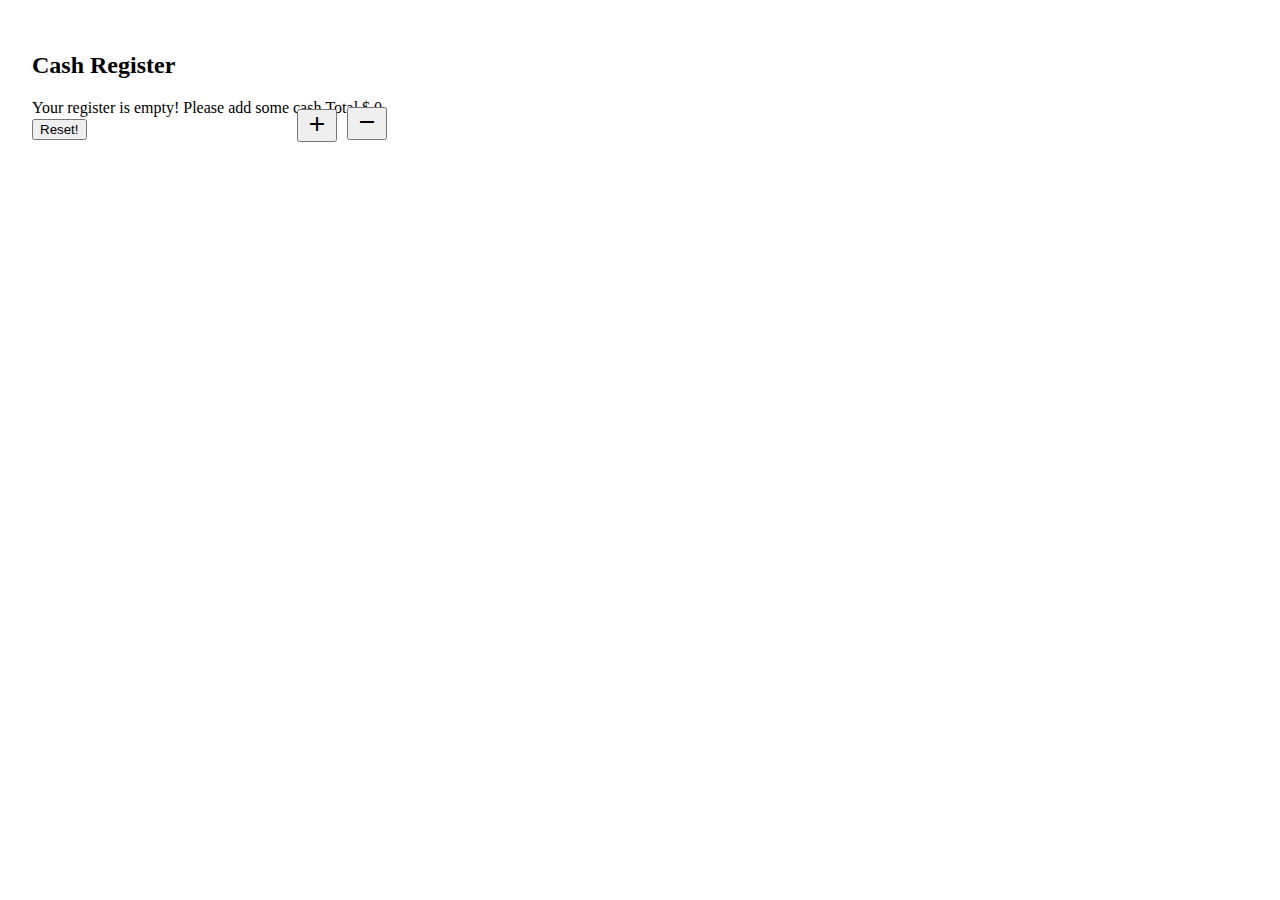
<file: index.html>
<!DOCTYPE html>
<html>
  <head>
    <meta http-equiv="content-type" content="text/html; charset=UTF-8">
    <title>Cash Register</title>
    <script src="https://ajax.googleapis.com/ajax/libs/jquery/3.1.0/jquery.min.js"></script>

    <link rel="stylesheet" href="https://fonts.googleapis.com/icon?family=Material+Icons">
    <link rel="stylesheet" href="https://code.getmdl.io/1.3.0/material.indigo-pink.min.css">
    <script defer src="https://code.getmdl.io/1.3.0/material.min.js"></script>

    <link rel="stylesheet" type="text/css" href="css/register.css" />
    <script type="text/javascript" src="models/register.js"></script>
    <script type="text/javascript" src="views/view.js"></script>
  </head>
  <body>
    <div class="container">
      <div class="mdl-layout mdl-js-layout mdl-color--grey-100">
      	<main class="mdl-layout__content">
      		<div class="mdl-card mdl-shadow--6dp">
      			<div class="mdl-card__title mdl-color--primary mdl-color-text--white">
      				<h2 class="mdl-card__title-text">Cash Register</h2>
      			</div>
            <div class="mdl-card__actions">
              <span class="mdl-card__supporting-text action-description" id="transaction-message">Your register is empty! Please add some cash.</span>
      			</div>
      	  	<div class="mdl-card__supporting-text">
      				<form action="#">
      					<div class="mdl-textfield mdl-js-textfield">
                  <label>Total $</label>
      						<span id="available-cash-amount">0</span>
                  <button class="mdl-button mdl-js-button mdl-button--fab mdl-button--mini-fab mdl-button--colored" id="withdraw-button">
                    <i class="material-icons">remove</i>
                  </button>
                  <button class="mdl-button mdl-js-button mdl-button--fab mdl-button--mini-fab mdl-button--colored" id="deposit-button">
                    <i class="material-icons">add</i>
                  </button>
      					</div>
      				</form>
      			</div>
            <div class="mdl-card__actions mdl-card--border hide" id="bills-container">
              <span class="mdl-card__supporting-text action-description" id="deposit-text">Deposit Bills</span>
              <span class="mdl-card__supporting-text action-description" id="withdraw-text">Withdraw Bills</span>
              <button class="mdl-button mdl-button--colored mdl-js-button mdl-js-ripple-effect bills" id="1">$1</button>
              <button class="mdl-button mdl-button--colored mdl-js-button mdl-js-ripple-effect bills" id="2">$2</button>
              <button class="mdl-button mdl-button--colored mdl-js-button mdl-js-ripple-effect bills" id="5">$5</button>
              <button class="mdl-button mdl-button--colored mdl-js-button mdl-js-ripple-effect bills" id="10">$10</button>
              <button class="mdl-button mdl-button--colored mdl-js-button mdl-js-ripple-effect bills" id="20">$20</button>
              <div class="mdl-card__supporting-text other-amount">Other Amount</div>
              <div class="mdl-textfield mdl-js-textfield cash-input">
                <input class="mdl-textfield__input" type="text" pattern="-?[0-9]*(\.[0-9]+)?" id="input-amount">
                <label class="mdl-textfield__label" for="input-amount">$</label>
                <span class="mdl-textfield__error">Input is not valid!</span>
              </div>
              <button class="mdl-button mdl-button--colored mdl-js-button mdl-js-ripple-effect" id="submit-button">Submit</button>
      			</div>
      			<div class="mdl-card__actions mdl-card--border">
      				<button class="mdl-button mdl-button--colored mdl-js-button mdl-js-ripple-effect" id="reset-button">Reset!</button>
      			</div>
      		</div>
      	</main>
      </div>
  </body>
</html>
</file>
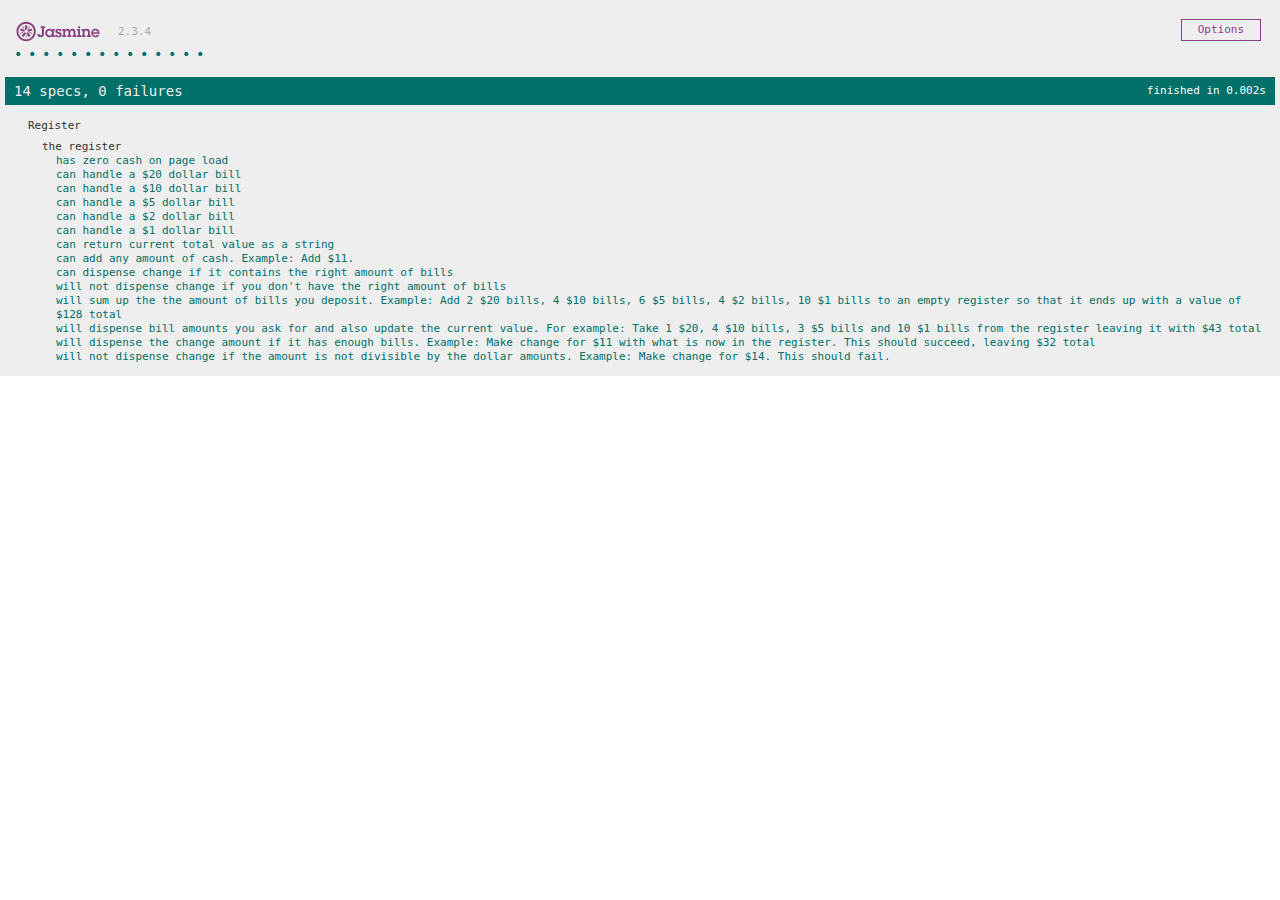
<file: testing/SpecRunner.html>
<!DOCTYPE html>
<html>
<head>
  <meta charset="utf-8">
  <title>Jasmine Spec Runner v2.3.4</title>

  <link rel="shortcut icon" type="image/png" href="jasmine-2.3.4/jasmine_favicon.png">
  <link rel="stylesheet" href="jasmine-2.3.4/jasmine.css">

  <script src="jasmine-2.3.4/jasmine.js"></script>
  <script src="jasmine-2.3.4/jasmine-html.js"></script>
  <script src="jasmine-2.3.4/boot.js"></script>

  <script src="../models/register.js"></script>

  <script src="spec/register_spec.js"></script>

</head>

<body>
</body>
</html>
</file>
<file: css/register.css>
.mdl-layout {
	align-items: center;
  justify-content: center;
}
.mdl-layout__content {
	padding: 24px;
}

.mdl-card{
	width: 355px;
}

.mdl-textfield{
	width: 100%;
}

.mdl-textfield .mdl-button {
    position: relative;
    bottom: 10px;
    text-align: right;
    float: right;
		margin-left: 10px;
}

.hide{
	display: none
}

.action-description {
    float: left;
}

.cash-input{
	width: 100px;
}

.other-amount{
	width: 150px;
	display: inline;
}

#transaction-message{
	height: 20px;
}
</file>
<file: testing/jasmine-2.3.4/jasmine.css>
body { overflow-y: scroll; }

.jasmine_html-reporter { background-color: #eee; padding: 5px; margin: -8px; font-size: 11px; font-family: Monaco, "Lucida Console", monospace; line-height: 14px; color: #333; }
.jasmine_html-reporter a { text-decoration: none; }
.jasmine_html-reporter a:hover { text-decoration: underline; }
.jasmine_html-reporter p, .jasmine_html-reporter h1, .jasmine_html-reporter h2, .jasmine_html-reporter h3, .jasmine_html-reporter h4, .jasmine_html-reporter h5, .jasmine_html-reporter h6 { margin: 0; line-height: 14px; }
.jasmine_html-reporter .banner, .jasmine_html-reporter .symbol-summary, .jasmine_html-reporter .summary, .jasmine_html-reporter .result-message, .jasmine_html-reporter .spec .description, .jasmine_html-reporter .spec-detail .description, .jasmine_html-reporter .alert .bar, .jasmine_html-reporter .stack-trace { padding-left: 9px; padding-right: 9px; }
.jasmine_html-reporter .banner { position: relative; }
.jasmine_html-reporter .banner .title { background: url('[data-uri]') no-repeat; background: url('[data-uri]') no-repeat, none; -moz-background-size: 100%; -o-background-size: 100%; -webkit-background-size: 100%; background-size: 100%; display: block; float: left; width: 90px; height: 25px; }
.jasmine_html-reporter .banner .version { margin-left: 14px; position: relative; top: 6px; }
.jasmine_html-reporter #jasmine_content { position: fixed; right: 100%; }
.jasmine_html-reporter .version { color: #aaa; }
.jasmine_html-reporter .banner { margin-top: 14px; }
.jasmine_html-reporter .duration { color: #fff; float: right; line-height: 28px; padding-right: 9px; }
.jasmine_html-reporter .symbol-summary { overflow: hidden; *zoom: 1; margin: 14px 0; }
.jasmine_html-reporter .symbol-summary li { display: inline-block; height: 8px; width: 14px; font-size: 16px; }
.jasmine_html-reporter .symbol-summary li.passed { font-size: 14px; }
.jasmine_html-reporter .symbol-summary li.passed:before { color: #007069; content: "\02022"; }
.jasmine_html-reporter .symbol-summary li.failed { line-height: 9px; }
.jasmine_html-reporter .symbol-summary li.failed:before { color: #ca3a11; content: "\d7"; font-weight: bold; margin-left: -1px; }
.jasmine_html-reporter .symbol-summary li.disabled { font-size: 14px; }
.jasmine_html-reporter .symbol-summary li.disabled:before { color: #bababa; content: "\02022"; }
.jasmine_html-reporter .symbol-summary li.pending { line-height: 17px; }
.jasmine_html-reporter .symbol-summary li.pending:before { color: #ba9d37; content: "*"; }
.jasmine_html-reporter .symbol-summary li.empty { font-size: 14px; }
.jasmine_html-reporter .symbol-summary li.empty:before { color: #ba9d37; content: "\02022"; }
.jasmine_html-reporter .run-options { float: right; margin-right: 5px; border: 1px solid #8a4182; color: #8a4182; position: relative; line-height: 20px; }
.jasmine_html-reporter .run-options .trigger { cursor: pointer; padding: 8px 16px; }
.jasmine_html-reporter .run-options .payload { position: absolute; display: none; right: -1px; border: 1px solid #8a4182; background-color: #eee; white-space: nowrap; padding: 4px 8px; }
.jasmine_html-reporter .run-options .payload.open { display: block; }
.jasmine_html-reporter .bar { line-height: 28px; font-size: 14px; display: block; color: #eee; }
.jasmine_html-reporter .bar.failed { background-color: #ca3a11; }
.jasmine_html-reporter .bar.passed { background-color: #007069; }
.jasmine_html-reporter .bar.skipped { background-color: #bababa; }
.jasmine_html-reporter .bar.errored { background-color: #ca3a11; }
.jasmine_html-reporter .bar.menu { background-color: #fff; color: #aaa; }
.jasmine_html-reporter .bar.menu a { color: #333; }
.jasmine_html-reporter .bar a { color: white; }
.jasmine_html-reporter.spec-list .bar.menu.failure-list, .jasmine_html-reporter.spec-list .results .failures { display: none; }
.jasmine_html-reporter.failure-list .bar.menu.spec-list, .jasmine_html-reporter.failure-list .summary { display: none; }
.jasmine_html-reporter .results { margin-top: 14px; }
.jasmine_html-reporter .summary { margin-top: 14px; }
.jasmine_html-reporter .summary ul { list-style-type: none; margin-left: 14px; padding-top: 0; padding-left: 0; }
.jasmine_html-reporter .summary ul.suite { margin-top: 7px; margin-bottom: 7px; }
.jasmine_html-reporter .summary li.passed a { color: #007069; }
.jasmine_html-reporter .summary li.failed a { color: #ca3a11; }
.jasmine_html-reporter .summary li.empty a { color: #ba9d37; }
.jasmine_html-reporter .summary li.pending a { color: #ba9d37; }
.jasmine_html-reporter .summary li.disabled a { color: #bababa; }
.jasmine_html-reporter .description + .suite { margin-top: 0; }
.jasmine_html-reporter .suite { margin-top: 14px; }
.jasmine_html-reporter .suite a { color: #333; }
.jasmine_html-reporter .failures .spec-detail { margin-bottom: 28px; }
.jasmine_html-reporter .failures .spec-detail .description { background-color: #ca3a11; }
.jasmine_html-reporter .failures .spec-detail .description a { color: white; }
.jasmine_html-reporter .result-message { padding-top: 14px; color: #333; white-space: pre; }
.jasmine_html-reporter .result-message span.result { display: block; }
.jasmine_html-reporter .stack-trace { margin: 5px 0 0 0; max-height: 224px; overflow: auto; line-height: 18px; color: #666; border: 1px solid #ddd; background: white; white-space: pre; }
</file>
